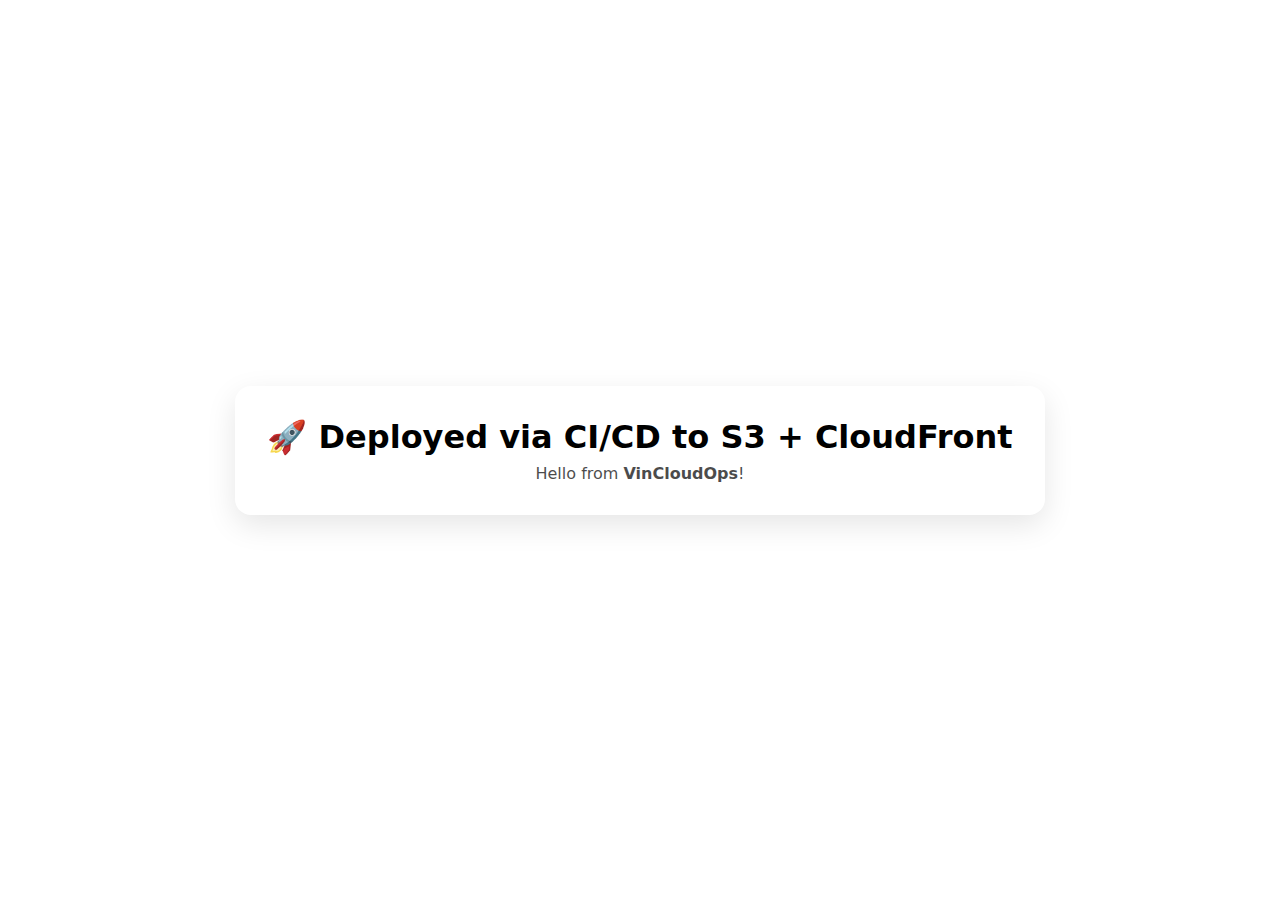
<file: index.html>
<!doctype html>
<html lang="en">
  <head>
    <meta charset="utf-8" />
    <meta name="viewport" content="width=device-width,initial-scale=1" />
    <title>VinCloudOps | Static Site CI/CD</title>
    <style>
      body{font-family:system-ui,Segoe UI,Arial;margin:0;display:grid;place-items:center;height:100vh}
      .card{padding:32px;border-radius:16px;box-shadow:0 10px 30px rgba(0,0,0,.1);text-align:center}
      h1{margin:0 0 8px}
      p{opacity:.7;margin:8px 0 0}
    </style>
  </head>
  <body>
    <div class="card">
      <h1>🚀 Deployed via CI/CD to S3 + CloudFront</h1>
      <p>Hello from <strong>VinCloudOps</strong>!</p>
    </div>
  </body>
</html>
</file>
